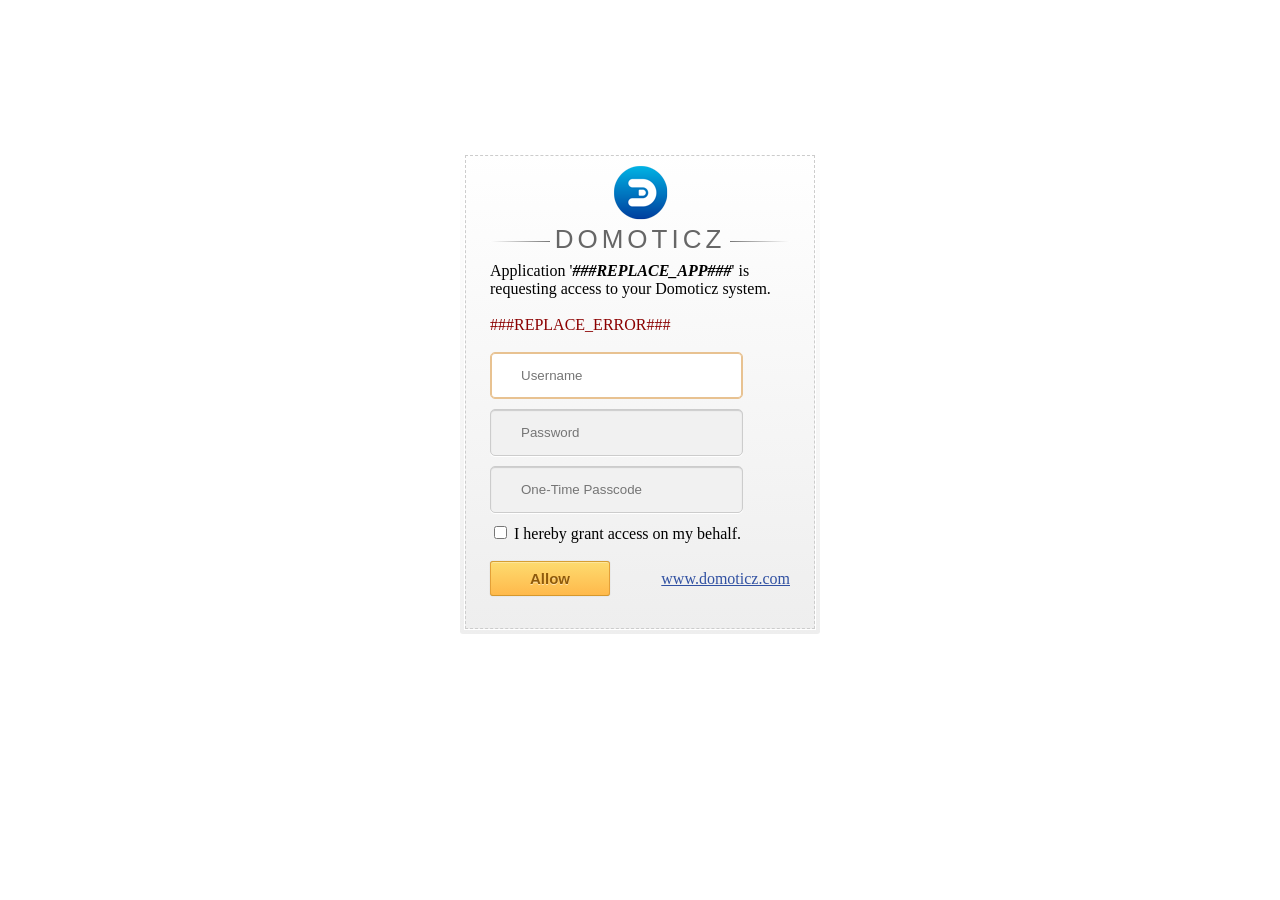
<file: www/views/iam_auth.html>
<HTML>
<HEAD>
<meta name="viewport" content="width=device-width, initial-scale=1">
<style>

#auth
{
    background-color: #fff;
    color: #000;
    background-image: -webkit-gradient(linear, left top, left bottom, from(#fff), to(#eee));
    background-image: -webkit-linear-gradient(top, #fff, #eee);
    background-image: -moz-linear-gradient(top, #fff, #eee);
    background-image: -ms-linear-gradient(top, #fff, #eee);
    background-image: -o-linear-gradient(top, #fff, #eee);
    background-image: linear-gradient(top, #fff, #eee);  
    height: 424px;
    width: 300px;
    margin: -300px 0 0 -180px;
    padding: 30px;
    position: absolute;
    top: 50%;
    left: 50%;
    z-index: 0;
    -moz-border-radius: 3px;
    -webkit-border-radius: 3px;
    border-radius: 3px;  
}

#auth:before
{
    content: '';
    position: absolute;
    z-index: -1;
    border: 1px dashed #ccc;
    top: 5px;
    bottom: 5px;
    left: 5px;
    right: 5px;
    -moz-box-shadow: 0 0 0 1px #fff;
    -webkit-box-shadow: 0 0 0 1px #fff;
    box-shadow: 0 0 0 1px #fff;
}

#auth .logo
{
	display: flex;
	margin-top: -16px;
	margin-bottom: 5px;
	width: 57px;
	height: 57px;
}

#auth h1
{
    text-transform: uppercase;
    text-align: center;
    color: #666;
    margin: 0 0 10px 0;
    letter-spacing: 4px;
    font: normal 26px/1 Verdana, Helvetica;
    position: relative;
}

#auth h1:after, #auth h1:before
{
    background-color: #777;
    content: "";
    height: 1px;
    position: absolute;
    top: 15px;
    width: 60px;   
}

#auth h1:after
{ 
    background-image: -webkit-gradient(linear, left top, right top, from(#777), to(#fff));
    background-image: -webkit-linear-gradient(left, #777, #fff);
    background-image: -moz-linear-gradient(left, #777, #fff);
    background-image: -ms-linear-gradient(left, #777, #fff);
    background-image: -o-linear-gradient(left, #777, #fff);
    background-image: linear-gradient(left, #777, #fff);      
    right: 0;
}

#auth h1:before
{
    background-image: -webkit-gradient(linear, right top, left top, from(#777), to(#fff));
    background-image: -webkit-linear-gradient(right, #777, #fff);
    background-image: -moz-linear-gradient(right, #777, #fff);
    background-image: -ms-linear-gradient(right, #777, #fff);
    background-image: -o-linear-gradient(right, #777, #fff);
    background-image: linear-gradient(right, #777, #fff);
    left: 0;
}

#auth fieldset
{
    border: 0;
    padding: 0;
    margin: 0;
}

#inputs input[type=text], input[type=password]
{
    background: #f1f1f1;
    padding: 15px 15px 15px 30px;
    margin: 0 0 10px 0;
    width: 253px;
    border: 1px solid #ccc;
    -moz-border-radius: 5px;
    -webkit-border-radius: 5px;
    border-radius: 5px;
    -moz-box-shadow: 0 1px 1px #ccc inset, 0 1px 0 #fff;
    -webkit-box-shadow: 0 1px 1px #ccc inset, 0 1px 0 #fff;
    box-shadow: 0 1px 1px #ccc inset, 0 1px 0 #fff;
}

#username
{
    background-position: 5px -2px !important;
}

#password
{
    background-position: 5px -52px !important;
}

#2fatotp
{
    background-position: 5px -52px !important;
}

#inputs input[type=text]:focus, input[type=password]:focus
{
    background-color: #fff;
    border-color: #e8c291;
    outline: none;
    -moz-box-shadow: 0 0 0 1px #e8c291 inset;
    -webkit-box-shadow: 0 0 0 1px #e8c291 inset;
    box-shadow: 0 0 0 1px #e8c291 inset;
}

#inputs input[type=text]:disabled, input[type=password]:disabled
{
    background-color: #aaa;
}

#actions
{
    margin: 25px 0 0 0;
}

#submit
{		
    background-color: #ffb94b;
    background-image: -webkit-gradient(linear, left top, left bottom, from(#fddb6f), to(#ffb94b));
    background-image: -webkit-linear-gradient(top, #fddb6f, #ffb94b);
    background-image: -moz-linear-gradient(top, #fddb6f, #ffb94b);
    background-image: -ms-linear-gradient(top, #fddb6f, #ffb94b);
    background-image: -o-linear-gradient(top, #fddb6f, #ffb94b);
    background-image: linear-gradient(top, #fddb6f, #ffb94b);
    
    -moz-border-radius: 3px;
    -webkit-border-radius: 3px;
    border-radius: 3px;
    
    text-shadow: 0 1px 0 rgba(255,255,255,0.5);
    
     -moz-box-shadow: 0 0 1px rgba(0, 0, 0, 0.3), 0 1px 0 rgba(255, 255, 255, 0.3) inset;
     -webkit-box-shadow: 0 0 1px rgba(0, 0, 0, 0.3), 0 1px 0 rgba(255, 255, 255, 0.3) inset;
     box-shadow: 0 0 1px rgba(0, 0, 0, 0.3), 0 1px 0 rgba(255, 255, 255, 0.3) inset;    
    
    border-width: 1px;
    border-style: solid;
    border-color: #d69e31 #e3a037 #d5982d #e3a037;

    float: left;
    height: 35px;
    padding: 0;
    width: 120px;
    cursor: pointer;
    font: bold 15px Arial, Helvetica;
    color: #8f5a0a;
}

#submit:hover,#submit:focus
{		
    background-color: #fddb6f;
    background-image: -webkit-gradient(linear, left top, left bottom, from(#ffb94b), to(#fddb6f));
    background-image: -webkit-linear-gradient(top, #ffb94b, #fddb6f);
    background-image: -moz-linear-gradient(top, #ffb94b, #fddb6f);
    background-image: -ms-linear-gradient(top, #ffb94b, #fddb6f);
    background-image: -o-linear-gradient(top, #ffb94b, #fddb6f);
    background-image: linear-gradient(top, #ffb94b, #fddb6f);
}	

#submit:active
{		
    outline: none;
   
     -moz-box-shadow: 0 1px 4px rgba(0, 0, 0, 0.5) inset;
     -webkit-box-shadow: 0 1px 4px rgba(0, 0, 0, 0.5) inset;
     box-shadow: 0 1px 4px rgba(0, 0, 0, 0.5) inset;		
}

#submit::-moz-focus-inner
{
  border: none;
}

#actions a
{
    color: #3151A2;    
    float: right;
    line-height: 35px;
    margin-left: 10px;
}
</style>
</HEAD>
<BODY>

<div id="auth">
<form method="post">
  <center><img class="logo" src="data:image/png;base64, iVBORw0KGgoAAAANSUhEUgAAADkAAAA5CAYAAACMGIOFAAAJ6ElEQVR4AeXYA3Qk29bA8f8+hUbYY3uebdu2bdu2bdu23/XYtpkv7rSrztlf1qxed83Nm3RXMunLX5zmv7hXcVMg0Ho9pSit0B6L+AoigKdYg5aAAi0mo2+AqfTUvx4xsTG3LBhzz4KYu5aMuUVVZK4TyUWQcjJKVX2IfdVhH/oyzu3rcHZ7u3OrQ9WtUx0u9/3NAaaCq8U3O+0HzxjwvMeMGO/2DkIEUCakzblDXc7+e0Ec/QK4nCkgd/v5Xi5Gytq7HwtSbzjrB4+tibQBoMqkCYBgUKZbe9WyWvVrKWd/BVgmSe73451MhkGXHwjS7z3rBc+2Ij6qLTtiTLN21cqo+gHgP0yC3P0nu5moErziYJD6UFnMTFBaT/BQlkTR1xZG5XcBw0yAPOAHW0nKd9q9N8h8+aQfPgeUa50IORtvvUWt/CJgCwnJPb+/jSSMumX7g8zPe73gbqhy3VDAkFE3cMuo9ELgTyQgd0oQmVZ3qx1+9k8jYpaDct0TjBLdzpVfAvyIJuQOP9hOIzOq5aVrUp3/LeItBeX6xAjuTrXi04Hf0IDc5dubxw+MKl0bws7/9nvBnVEHCNcfCgghWrhbLf9wYDXjkPt8Yx3jOSqpn570U89ClesvoV3tkbvW8vcCznIB8sCvruZCBsR/2Tav/ZugJKYKOonJWYSLY5ivld8BT+YCZP43tjDW7eKRJZd4uc1VJJc4LnJ4KY+u0ENIJnJKOXZEkQOnYAR8w+QId3fDzwZ+xhj+AltmrG2a+XDVkQOXKNA4eOOdZvK8W+SYlU0+/MSq5GuWg8M1rjpd5B/HRtjZWwaAwDAxwg7Nfuwu0dDfgKFrjnWfv2zMC8td1wbdqx34JCCR41sPWchLbjudi1Wxyt+O5PnMhh7WnCpAygMRkhNuYQvvAj7OeeQWX1jN+fJqfnnaZJ4GjqZqjocv7eQfT17BVIqc8tnR0PevOUPNAb6QjJBRe+bu8dCtgUHq5AGf+S91WHTlGm/a9lglDUpTVctXHr6YV99xJq3w98N5nvOXwwxUHQQGVGlKDLfT/MuBb1HnD5iAOgoxz4whDY5EnNIRGlrlkcs6+d0TlvOYXx+gEFnwBJQmHCcJn7+8PPBtQAH8VLEAQFcm8A679seDA5RErGP9qQLPu/V0WuX+izr40sMW8aI/HYbAgNDUEP5dimpuCewGkFt96B8AdKSDW6+P27eoSEBSqkwLPFa/8NbcfHqaVnrKbw/y2119EHo0J8yuDr0e+BKA3+88AFS9e6kSgDIRA6UaT/zlPr7z2GXca2EHrfKh+83n7/sGKDkFoalh5z+gHomk33cpADMz3jdPRMHLECZGgMjhe4Z7j0Yu704BimqTa4MKnaHHPRZ28PhbTSfjG5p5xq/388vtvZD2QGlAoFo58JenrbwdUJG/bD8FwAv+fOSKvpq5L4bJUYX65DKuyHGNehHwhNvPb+dbT1rJ3eZ30Mif9w7wuB/vhpRHU9Wo+LtnnIs87NcQ7rk4l47ckbk45aI0WBsGuM+ybnJpD6tgBHpKMetOjLBt9OsxP9rNlS+9HTefkWEc59b6jLaAvkoMRmjI0RarzDkXGaugSLu1dGMdqDDlIss9Fndy+Utuy1h/2N3PC361l96+Mu/511F+/axbMp6ZbQErcyn6jlUh8GjIKlZlBoBvVXDgW0cK5wBhyll3bv+7kCfcajpvv/9C3vWng/xz/[base64]/5tDeYaCqx40hvCQRwjoacxVM3BOB76gCKntpenFlMiwwUI170wx0gwtWcgirEyrPus4DX3nchjew5U+Robxk8Aac05FwkuB4AX3BcebBPQxcfwPl3YTIUqFpAwTeANB4a6jxPWJ7L8Ir7L+QND16KCA39aVsPcSmCNp/GBJztCXAnAfwAB0BKo61Y75noZCYd5Wl3ncNT7zyHBd1pADTBwzpSHstnZcmGHs0Uq5Yfrz0NvoBVmtJ4/xO/uSUP4I/+AsDNOqPVuAAQJqRq+ezTb8WbHraUVvr2lSc4dCoPGR+cozEhrZVV1PmjfwAQ4rZ4Gh+1LlgCSiIVy6PuMKvlgYd6S3zkTwfAN+CUJLJU/02dn6VaP1dRbPMq/8xb/+WIkkhseepd5tJKxZrl+d/aQv9QGdJ+gkghJbUDIbUN1PkhNepoF/fTEZd9uQrJKHRng9YFVi3P/OpGVu3shbYgQaCCenQFxV85r71CnT/6B3X4UliVlurasg3vAZpo8N5zMs8T7jSHqXaop8gLv7mZK3fVA62jOcFIXM56lR9wHlnyqu+NOY6Yp50pTfslojQVO5ZPz7LhYw8g1x4yFco1yw8uPcYHf7uHnuEqpH0SU6ErLP4AeCHnka4X/[base64]/nfYjyCvX1fYdrlFtMFyvWSCt2Z4dcAX2Uc0v3s79CIJ/FjBwq536mIf70LVUN7auSzwFtoQNqf/[base64]/HD6MfAfi6StD3+80yl4nDtNljvgcTB/XDe7XBmPiptIPwvBdEI0TN49gBetArP/hfjNgBlpojwwE/QKj99z+PS6mQeyGxVmalq0oABVERrIm4Q+D8x7hQwTIvIT/+7mxu7/wfygYM/77nR7wAAAABJRU5ErkJggg=="></center>
  <h1>Domoticz</h1>
  <div>Application '<b><i>###REPLACE_APP###</i></b>' is requesting access to your Domoticz system.</div>
  <br>
  <div id="error_div">
	<div><span id="error_text" style="color:darkred">###REPLACE_ERROR###</span></div>
	<br>
  </div>
  <fieldset id="inputs">
    <input type="text" autocapitalize="none" autocorrect="off" id="username" name="uname" placeholder="Username" autofocus required>
    <input type="password" id="password" name="psw" placeholder="Password" required>
    <input type="text" id="2fatotp" name="totp" autocomplete="off" placeholder="One-Time Passcode" ###REPLACE_2FATOTP###>
    <br>
    <input type="checkbox" id="consent" name="consent" required> <label for="consent" id="consentlbl">I hereby grant access on my behalf.</label>
    <br>
    <br>
  </fieldset>
  <fieldset id="actions">
    <input type="submit" id="submit" value="Allow">
      <a href="http://www.domoticz.com">www.domoticz.com</a>
  </fieldset>
</form>
</div>

<script type="text/javascript" charset="utf-8">
	const elem = document.getElementById("error_text");
	if (elem.innerHTML.length == 0) {
		document.getElementById("error_div").style.display = 'none';
		
		let aDiv = document.getElementById("auth");
		aDiv.style.height = (424 - 36) + 'px';
	}
</script>
</BODY>
</HTML>
</file>
